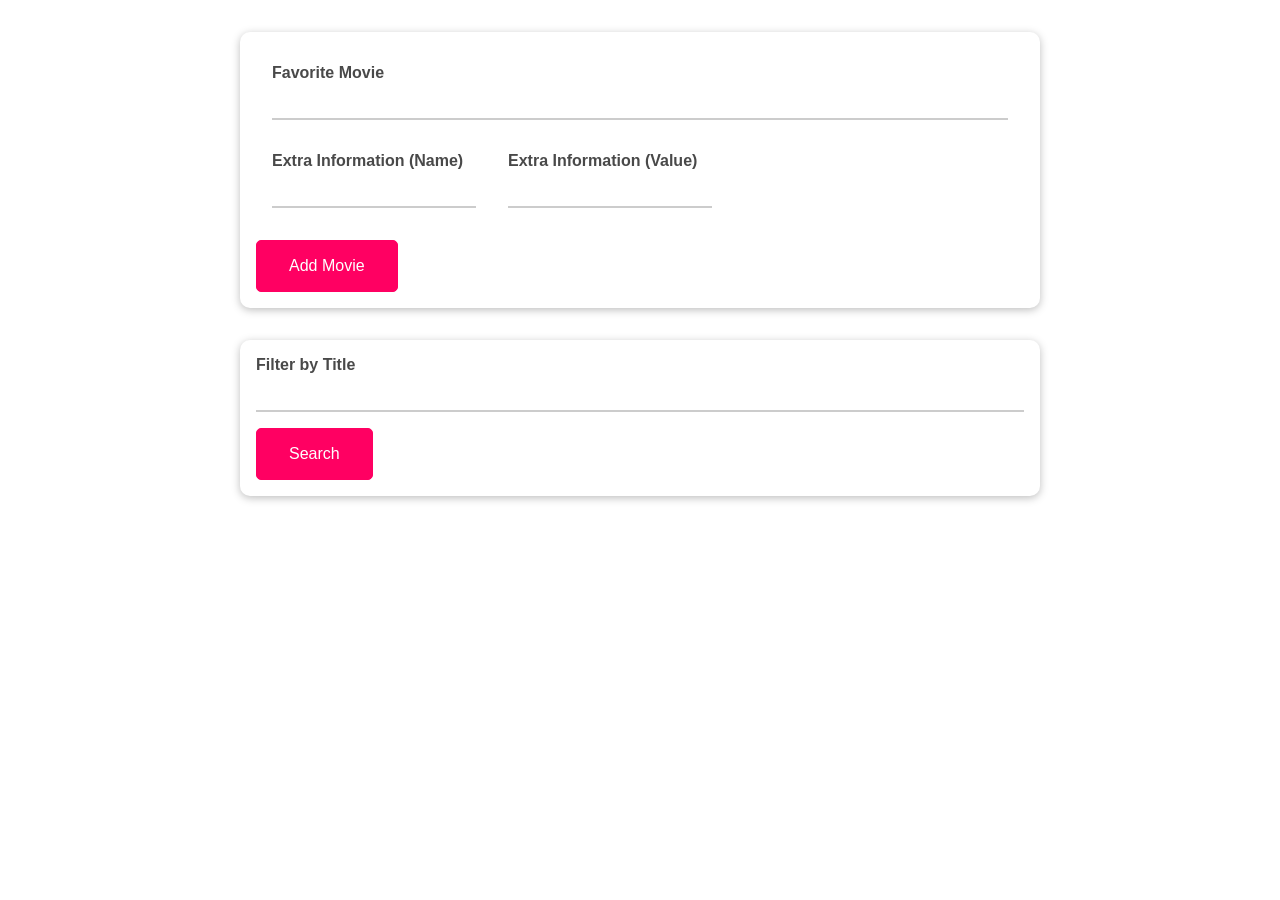
<file: movie2-week4/index.html>
<!DOCTYPE html>
<html lang="en">
  <head>
    <meta charset="UTF-8" />
    <meta name="viewport" content="width=device-width, initial-scale=1.0" />
    <meta http-equiv="X-UA-Compatible" content="ie=edge" />
    <title>Working with Objects</title>
    <link rel="stylesheet" href="app.css" />
    <script src="objects.js" defer></script>
  </head>
  <body>
    <section id="user-input" class="card">
      <div class="control">
        <label for="title">Favorite Movie</label>
        <input type="text" id="title" />
      </div>
      <div class="inline-controls">
        <div class="control">
          <label for="extra-name">Extra Information (Name)</label>
          <input type="text" id="extra-name" />
        </div>
        <div class="control">
          <label for="extra-value">Extra Information (Value)</label>
          <input type="text" id="extra-value" />
        </div>
      </div>
      <button id="add-movie-btn">Add Movie</button>
    </section>
    <section id="filter" class="card">
      <label for="filter-title">Filter by Title</label>
      <input type="text" id="filter-title" />
      <button id="search-btn">Search</button>
    </section>
    <ul id="movie-list" class="card"></ul>
  </body>
</html>
</file>
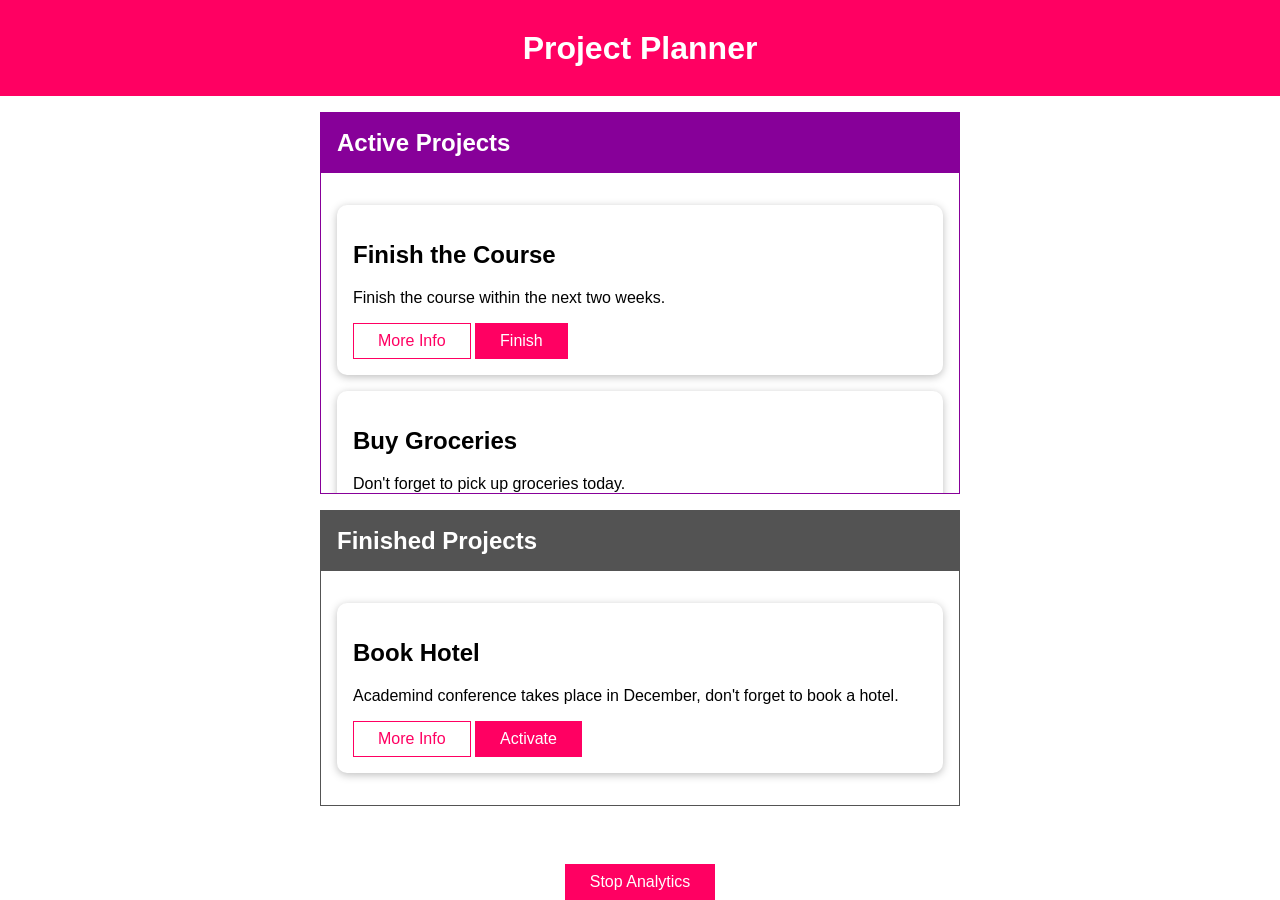
<file: planner-week5/index.html>
<!DOCTYPE html>
<html lang="en">
  <head>
    <meta charset="UTF-8" />
    <meta name="viewport" content="width=device-width, initial-scale=1.0" />
    <meta http-equiv="X-UA-Compatible" content="ie=edge" />
    <title>Project Board</title>
    <link rel="stylesheet" href="app.css" />
    <script src="app.js" defer></script>
  </head>
  <body>
    <template id="tooltip">
      <h2>More Info</h2>
      <p></p>
    </template>
    <header id="main-header">
      <h1>Project Planner</h1>
    </header>
    <section id="active-projects">
      <header>
        <h2>Active Projects</h2>
      </header>
      <ul>
        <li
          id="p1"
          data-extra-info="Got lifetime access, but would be nice to finish it soon!"
          class="card"
          draggable="true"
        >
          <h2>Finish the Course</h2>
          <p>Finish the course within the next two weeks.</p>
          <button class="alt">More Info</button>
          <button>Finish</button>
        </li>
        <li
          id="p2"
          data-extra-info="Not really a business topic but still important."
          class="card"
          draggable="true"
        >
          <h2>Buy Groceries</h2>
          <p>Don't forget to pick up groceries today.</p>
          <button class="alt">More Info</button>
          <button>Finish</button>
        </li>
      </ul>
    </section>
    <section id="finished-projects">
      <header>
        <h2>Finished Projects</h2>
      </header>
      <ul>
        <li
          id="p3"
          data-extra-info="Super important conference! Fictional but still!"
          class="card"
          draggable="true"
        >
          <h2>Book Hotel</h2>
          <p>
            Academind conference takes place in December, don't forget to book a
            hotel.
          </p>
          <button class="alt">More Info</button>
          <button>Activate</button>
        </li>
      </ul>
    </section>
    <footer>
      <button id="stop-analytics-btn">Stop Analytics</button>
    </footer>
  </body>
</html>
</file>
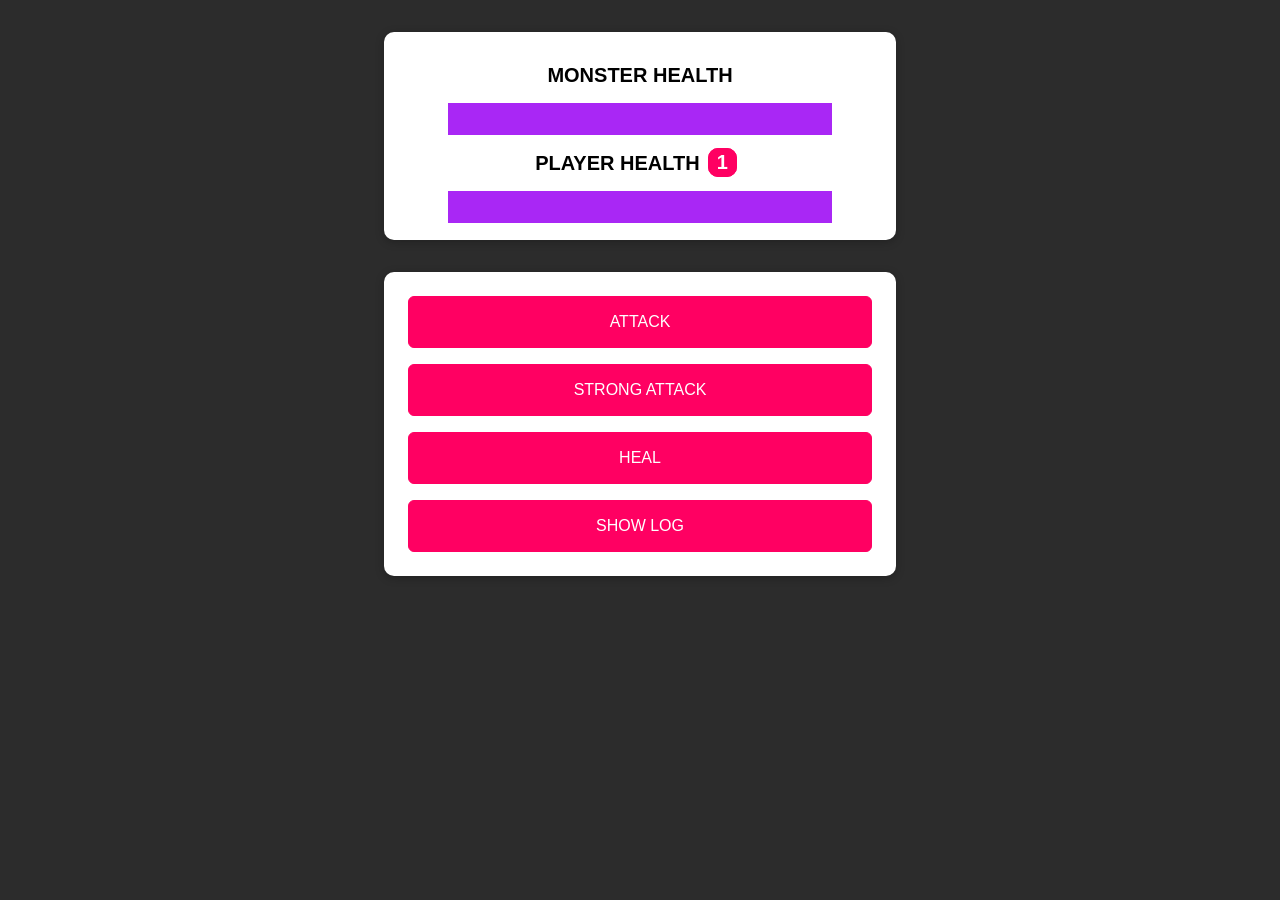
<file: monster-week2/monster.html>
<!DOCTYPE html>
<html lang="en">
  <head>
    <meta charset="UTF-8" />
    <meta name="viewport" content="width=device-width, initial-scale=1.0" />
    <meta http-equiv="X-UA-Compatible" content="ie=edge" />
    <title>Monster Killer</title>
    <link rel="stylesheet" href="monster.css" />
    <script src="monster.js" defer></script>
  </head>
  <body>
    <section id="health-levels">
      <h2>MONSTER HEALTH</h2>
      <progress id="monster-health" max="100" value="100">100%</progress>
      <h2>PLAYER HEALTH<span id="bonus-life">1</span></h2>
      <progress id="player-health" max="100" value="100">100%</progress>
    </section>
    <section id="controls">
      <button id="attack-btn">ATTACK</button>
      <button id="strong-attack-btn">STRONG ATTACK</button>
      <button id="heal-btn">HEAL</button>
      <button id="log-btn">SHOW LOG</button>
    </section>
  </body>
</html>
</file>
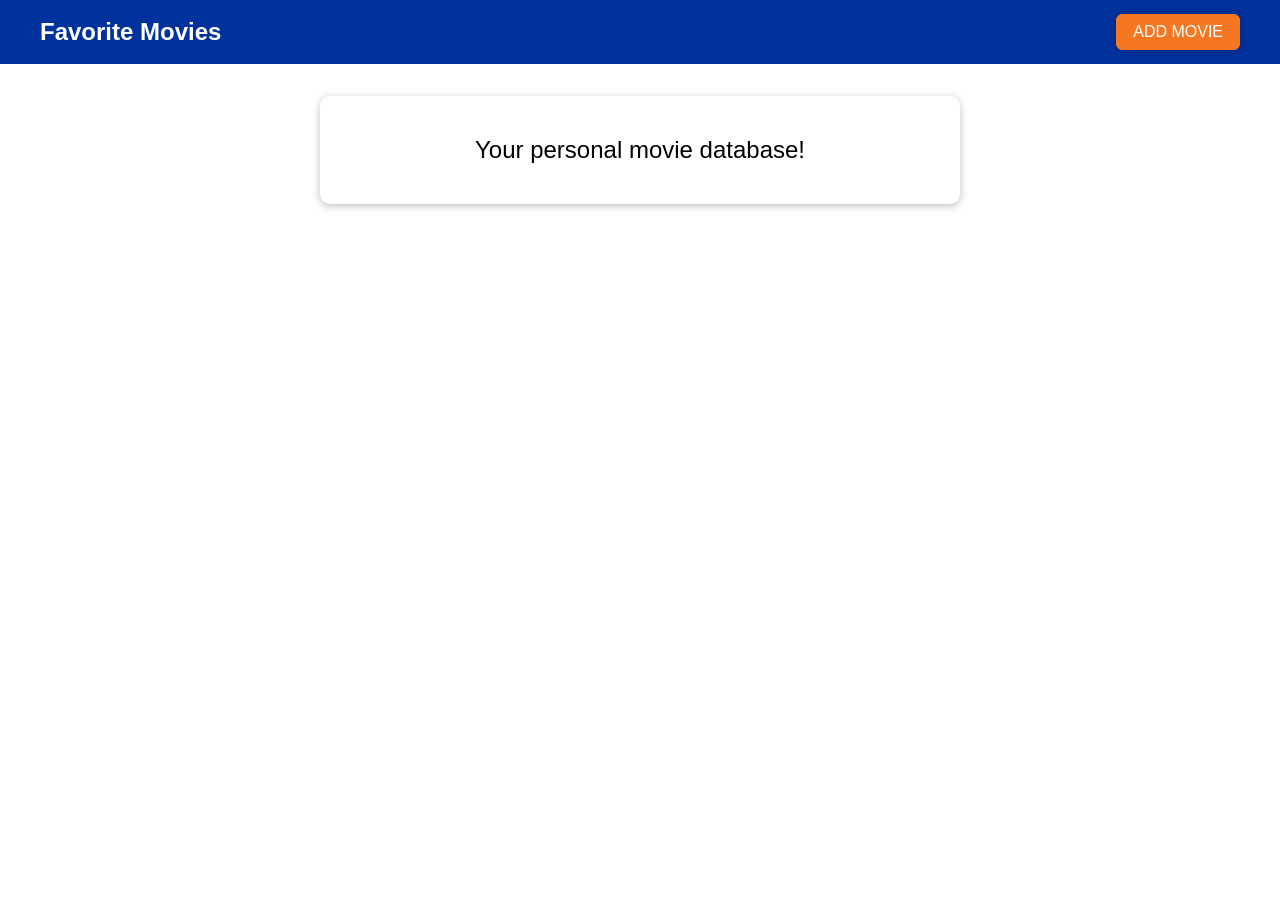
<file: movie-week4/movie.html>
<!DOCTYPE html>
<html lang="en">
  <head>
    <meta charset="UTF-8" />
    <meta name="viewport" content="width=device-width, initial-scale=1.0" />
    <meta http-equiv="X-UA-Compatible" content="ie=edge" />
    <title>Favorite Movies</title>
    <link rel="stylesheet" href="movie.css" />
    <script src="movie.js" defer></script>
  </head>
  <body>
    <div id="backdrop"></div>
    <div class="modal card" id="add-modal">
      <div class="modal__content">
        <label for="title">Movie Title</label>
        <input type="text" name="title" id="title" />
        <label for="image-url">Image URL</label>
        <input type="text" name="image-url" id="image-url" />
        <label for="rating">Your Rating</label>
        <input
          type="number"
          step="1"
          max="5"
          min="1"
          name="rating"
          id="rating"
        />
      </div>
      <div class="modal__actions">
        <button class="btn btn--passive">Cancel</button>
        <button class="btn btn--success">Add</button>
      </div>
    </div>
    <div class="modal card" id="delete-modal">
      <h2 class="modal__title">Are you sure?</h2>
      <p class="modal__content">
        Are you sure you want to delete this item? This action can't be made
        undone!
      </p>
      <div class="modal__actions">
        <button class="btn btn--passive">No (Cancel)</button>
        <button class="btn btn--danger">Yes</button>
      </div>
    </div>

    <header>
      <h1>Favorite Movies</h1>
      <button>ADD MOVIE</button>
    </header>

    <main>
      <section id="entry-text" class="card">
        <p>Your personal movie database!</p>
      </section>
      <ul id="movie-list"></ul>
    </main>
  </body>
</html>
</file>
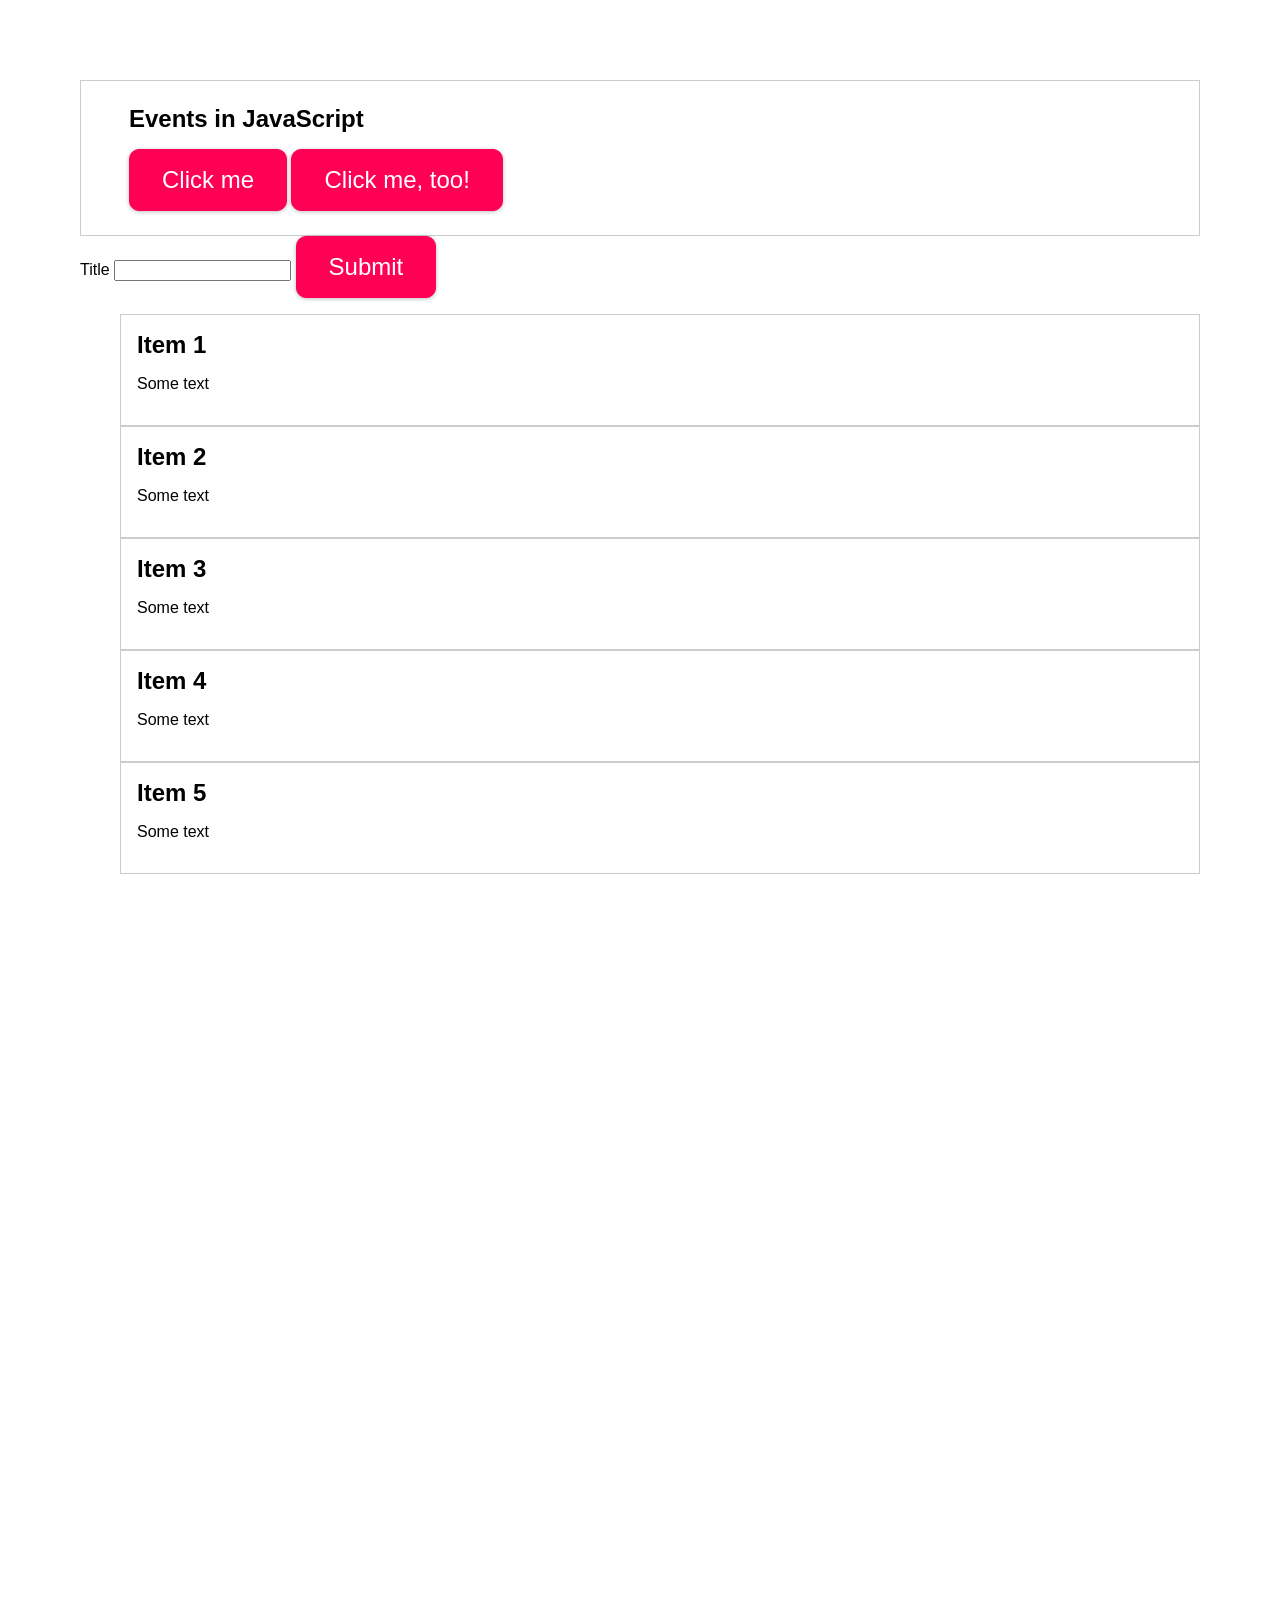
<file: planner-week5/events.html>
<!DOCTYPE html>
<html lang="en">
  <head>
    <meta charset="UTF-8" />
    <meta name="viewport" content="width=device-width, initial-scale=1.0" />
    <meta http-equiv="X-UA-Compatible" content="ie=edge" />
    <title>Events!</title>
    <link rel="stylesheet" href="events.css" />
    <script src="events.js" defer></script>
  </head>
  <body>
    <div>
      <h2>Events in JavaScript</h2>
      <button>Click me</button>
      <button>Click me, too!</button>
    </div>
    <form action="">
      <label for="title">Title</label>
      <input type="text" id="title" />
      <button type="submit">Submit</button>
    </form>
    <ul>
      <li>
        <h2>Item 1</h2>
        <p>Some text</p>
      </li>
      <li>
        <h2>Item 2</h2>
        <p>Some text</p>
      </li>
      <li>
        <h2>Item 3</h2>
        <p>Some text</p>
      </li>
      <li>
        <h2>Item 4</h2>
        <p>Some text</p>
      </li>
      <li>
        <h2>Item 5</h2>
        <p>Some text</p>
      </li>
    </ul>
    <section id="long-one"></section>
  </body>
</html>
</file>
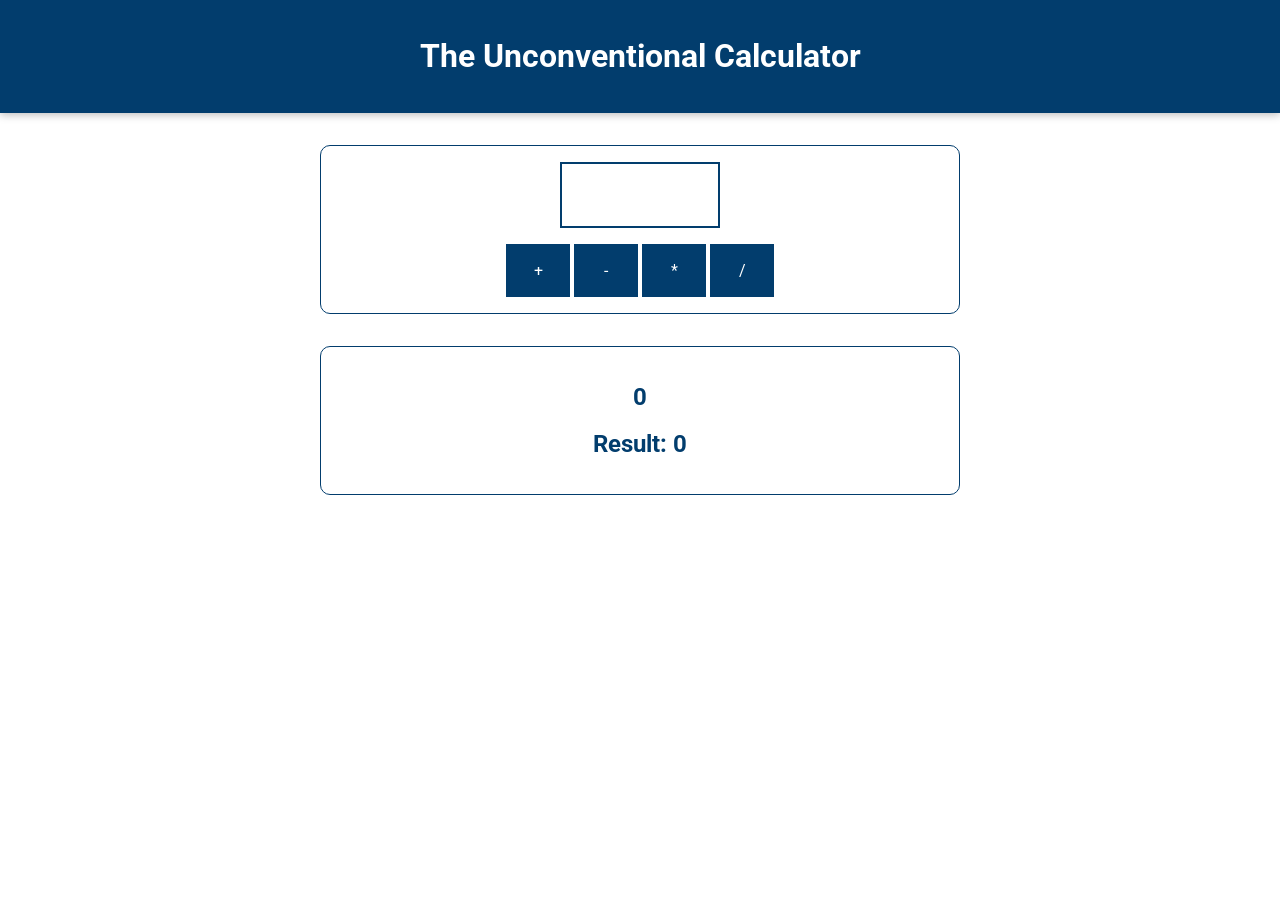
<file: calculator-week1/week3/calculator.html>
<!DOCTYPE html>
<html lang="en">
  <head>
    <meta charset="UTF-8" />
    <meta name="viewport" content="width=device-width, initial-scale=1.0" />
    <meta http-equiv="X-UA-Compatible" content="ie=edge" />
    <title>Basics</title>
    <link
      href="https://fonts.googleapis.com/css?family=Roboto:400,700&display=swap"
      rel="stylesheet"
    />
    <link rel="stylesheet" href="calculator.css" />
  </head>
  <body>
    <header>
      <h1>The Unconventional Calculator</h1>
    </header>

    <section id="calculator">
      <input type="number" id="input-number" />
      <div id="calc-actions">
        <button type="button" id="btn-add">+</button>
        <button type="button" id="btn-subtract">-</button>
        <button type="button" id="btn-multiply">*</button>
        <button type="button" id="btn-divide">/</button>
      </div>
    </section>
    <section id="results">
      <h2 id="current-calculation">0</h2>
      <h2>Result: <span id="current-result">0</span></h2>
    </section>
   
    <script src="calculator.js"></script>
  </body>
</html>
</file>
<file: movie2-week4/app.css>
* {
  box-sizing: border-box;
}

html {
  font-family: sans-serif;
}

body {
  margin: 0;
}

label {
  font-weight: bold;
  display: block;
  color: #494949;
}

input {
  font: inherit;
  border: none;
  border-bottom: 2px solid #ccc;
  color: #494949;
  width: 100%;
  display: block;
  margin: 1rem 0;
}

input:focus {
  outline: none;
  border-color: #ff0062;
}

button {
  font: inherit;
  border: 1px solid #ff0062;
  color: white;
  padding: 1rem 2rem;
  border-radius: 5px;
  background: #ff0062;
  cursor: pointer;
}

button:focus {
  outline: none;
}

button:hover,
button:active {
  background: #ff3482;
  border-color: #ff3482;
}

.card {
  padding: 1rem;
  border-radius: 10px;
  box-shadow: 0 2px 8px rgba(0, 0, 0, 0.26);
}

.inline-controls {
  display: flex;
}

.control {
  margin: 1rem;
}

#user-input,
#movie-list,
#filter {
  width: 50rem;
  max-width: 90%;
  margin: 2rem auto;
}

#movie-list {
  display: none;
  list-style: none;
  padding: 1rem;
}

#movie-list.visible {
  display: block;
}

#movie-list li {
  margin: 1rem;
  color: #ff0062;
  font-weight: bold;
  font-size: 1.5rem;
}
</file>
<file: planner-week5/app.css>
* {
  box-sizing: border-box;
}

html {
  font-family: sans-serif;
}

body {
  margin: 0;
}

#main-header {
  width: 100%;
  height: 6rem;
  display: flex;
  justify-content: center;
  align-items: center;
  background: #ff0062;
}

#main-header h1 {
  color: white;
  margin: 0;
}

footer {
  position: absolute;
  bottom: 0;
  left: 0;
  width: 100%;
  text-align: center;
}

ul {
  list-style: none;
  margin: 0;
  padding: 0;
}

li {
  margin: 1rem 0;
}

section {
  margin: 1rem auto;
  width: 40rem;
  max-width: 90%;
}

section ul {
  padding: 1rem;
  max-height: 20rem;
  overflow: scroll;
}

section > h2 {
  color: white;
  margin: 0;
}

button {
  font: inherit;
  background: #ff0062;
  color: white;
  border: 1px solid #ff0062;
  padding: 0.5rem 1.5rem;
  cursor: pointer;
}

button.alt {
  background: white;
  color: #ff0062;
}

button:focus {
  outline: none;
}

button:hover,
button:active {
  background: #ff2579;
  border-color: #ff2579;
  color: white;
}

.card {
  border-radius: 10px;
  box-shadow: 0 2px 8px rgba(0, 0, 0, 0.26);
  padding: 1rem;
  background: white;
}

.droppable {
  background: #ffe0ec;
}

#active-projects {
  border: 1px solid #870099;
}

#active-projects > header {
  background: #870099;
  padding: 1rem;
  display: flex;
  justify-content: space-between;
  align-items: center;
}

#active-projects header h2 {
  color: white;
  margin: 0;
}

#finished-projects {
  border: 1px solid #535353;
}

#finished-projects > header {
  background: #535353;
  padding: 1rem;
  display: flex;
  justify-content: space-between;
  align-items: center;
}

#finished-projects header h2 {
  color: white;
  margin: 0;
}
</file>
<file: monster-week2/monster.css>
html {
    font-family: sans-serif;
  }
  
  body {
    background: #2c2c2c;
  }
  
  h2 {
    font-size: 1.25rem;
    margin: 1rem 0.5rem;
  }
  
  progress {
    -webkit-appearance: none;
    -moz-appearance: none;
    appearance: none;
    width: 80%;
    height: 2rem;
    color: #ff0062;
    border: 1px solid #a927f5;
  }
  
  progress[value]::-webkit-progress-bar,
  progress[value] {
    background-color: #eee;
    box-shadow: 0 2px 5px rgba(0, 0, 0, 0.25) inset;
  }
  
  progress[value]::-webkit-progress-value {
    background-color: #a927f5;
    transition: all 0.2s ease-out;
  }
  
  progress[value]::-moz-progress-bar {
    background-color: #a927f5;
    transition: all 0.2s ease-out;
  }
  
  button {
    font: inherit;
    background: #ff0062;
    border: 1px solid #ff0062;
    color: white;
    padding: 1rem 2rem;
    border-radius: 6px;
    cursor: pointer;
    margin: 0.5rem;
  }
  
  button:focus {
    outline: none;
  }
  
  button:hover,
  button:active {
    background: #a927f5;
    border-color: #a927f5;
  }
  
  #health-levels,
  #controls {
    margin: 2rem auto;
    width: 30rem;
    text-align: center;
    border-radius: 10px;
    padding: 1rem;
    box-shadow: 0 2px 8px rgba(0, 0, 0, 0.25);
    background: white;
  }
  
  #controls {
    display: flex;
    flex-direction: column;
  }
  
  #bonus-life {
    font-weight: bold;
    color: white;
    background: #ff0062;
    border: 1px solid #ff0062;
    padding: 0.15rem 0.5rem;
    border-radius: 10px;
    text-align: center;
    margin: 0 0.5rem;
  }
</file>
<file: movie-week4/movie.css>
* {
    box-sizing: border-box;
  }
  
  html {
    font-family: sans-serif;
  }
  
  body {
    margin: 0;
  }
  
  button:focus {
    outline: none;
  }
  
  header {
    width: 100%;
    height: 4rem;
    display: flex;
    justify-content: space-between;
    align-items: center;
    padding: 0 2.5rem;
    background: #00329e;
  }
  
  header h1 {
    margin: 0;
    color: white;
    font-size: 1.5rem;
  }
  
  header button {
    font: inherit;
    padding: 0.5rem 1rem;
    background: #f67722;
    border: 1px solid #f67722;
    color: white;
    border-radius: 6px;
    box-shadow: 0 1px 8px rgba(0, 0, 0, 0.26);
    cursor: pointer;
  }
  
  header button:hover,
  header button:active {
    background: #f3cc4b;
    border-color: #f3cc4b;
    color: #995200;
  }
  
  label {
    font-weight: bold;
    margin: 0.5rem 0;
    color: #464646;
  }
  
  input {
    font: inherit;
    border: 1px solid #ccc;
    padding: 0.4rem 0.2rem;
    color: #383838;
  }
  
  input:focus {
    outline: none;
    background: #fff1c4;
  }
  
  .btn {
    font: inherit;
    padding: 0.5rem 1.5rem;
    border: 1px solid #00329e;
    background: #00329e;
    color: white;
    border-radius: 6px;
    box-shadow: 0 1px 8px rgba(0, 0, 0, 0.26);
    cursor: pointer;
    margin: 0 0.5rem;
  }
  
  .btn:hover,
  .btn:active {
    background: #f67722;
    border-color: #f67722;
  }
  
  .btn--passive {
    color: #00329e;
    background: transparent;
    border: none;
    box-shadow: none;
  }
  
  .btn--passive:hover,
  .btn--passive:active {
    background: #aec6f8;
  }
  
  .btn--danger {
    background: #d30808;
    color: white;
    border-color: #d30808;
  }
  
  .btn--danger:hover,
  .btn--danger:active {
    background: #ff3217;
    border-color: #ff3217;
  }
  
  .card {
    background: white;
    border-radius: 10px;
    box-shadow: 0 2px 8px rgba(0, 0, 0, 0.26);
  }
  
  .modal {
    position: fixed;
    z-index: 100;
    width: 80%;
    top: 30vh;
    left: 10%;
    display: none;
  }
  
  .modal.visible {
    display: block;
    animation: fade-slide-in 0.3s ease-out forwards;
  }
  
  .modal .modal__title {
    margin: 0;
    padding: 1rem;
    border-bottom: 1px solid #00329e;
    background: #00329e;
    color: white;
    border-radius: 10px 10px 0 0;
  }
  
  .modal .modal__content {
    padding: 1rem;
  }
  
  .modal .modal__actions {
    padding: 1rem;
    display: flex;
    justify-content: flex-end;
  }
  
  .movie-element {
    margin: 1rem 0;
    box-shadow: 0 2px 8px rgba(0, 0, 0, 0.26);
    border-radius: 10px;
    display: flex;
  }
  
  .movie-element h2,
  .movie-element p {
    font-size: 1.25rem;
    margin: 0;
  }
  
  .movie-element h2 {
    color: #383838;
    margin-bottom: 1rem;
  }
  
  .movie-element p {
    color: white;
    display: inline;
    background: #f67722;
    padding: 0.25rem 1rem;
    border-radius: 15px;
  }
  
  .movie-element__image {
    flex: 1;
    border-radius: 10px 0 0 10px;
    overflow: hidden;
  }
  
  .movie-element__image img {
    height: 100%;
    width: 100%;
    object-fit: cover;
  }
  
  .movie-element__info {
    flex: 2;
    padding: 1rem;
  }
  
  #entry-text {
    width: 40rem;
    margin: 2rem auto;
    max-width: 80%;
    padding: 1rem;
  }
  
  #entry-text p {
    font-size: 1.5rem;
    text-align: center;
  }
  
  #movie-list {
    list-style: none;
    width: 40rem;
    max-width: 90%;
    margin: 1rem auto;
    padding: 0;
  }
  
  #backdrop {
    position: fixed;
    width: 100%;
    height: 100vh;
    top: 0;
    left: 0;
    background: rgba(0, 0, 0, 0.75);
    z-index: 10;
    pointer-events: none;
    display: none;
  }
  
  #backdrop.visible {
    display: block;
    pointer-events: all;
  }
  
  #add-modal .modal__content {
    display: flex;
    flex-direction: column;
  }
  
  @media (min-width: 768px) {
    .modal {
      width: 40rem;
      left: calc(50% - 20rem);
    }
  }
  
  @keyframes fade-slide-in {
    from {
      transform: translateY(-5rem);
    }
    to {
      transform: translateY(0);
    }
  }
</file>
<file: planner-week5/events.css>
body {
  margin: 5rem;
  font-family: sans-serif;
}

div {
  border: 1px solid #ccc;
  padding: 1.5rem 3rem;
}

h2 {
  margin: 0 0 1rem 0;
}

button {
  font: inherit;
  font-size: 1.5rem;
  padding: 1rem 2rem;
  border: 1px solid #ff0055;
  background: #ff0055;
  color: white;
  cursor: pointer;
  border-radius: 10px;
  box-shadow: 0 1px 4px rgba(0, 0, 0, 0.26);
  transition: all 0.3s;
}

button:focus {
  outline: none;
}

button:hover,
button:active {
  background: #e92f6d;
  border-color: #e92f6d;
  box-shadow: 0 1px 8px rgba(0, 0, 0, 0.26);
}

#long-one {
  height: 3000px;
}

li {
  padding: 1rem;
  border: 1px solid #ccc;
}

ul {
  list-style: none;
}

.highlight {
  background-color: red;
  color: white;
}
</file>
<file: calculator-week1/week3/calculator.css>
* {
    box-sizing: border-box;
  }
  
  html {
    font-family: 'Roboto', open-sans;
  }
  
  body {
    margin: 0;
  }
  
  header {
    background: #023d6d;
    color: white;
    padding: 1rem;
    text-align: center;
    box-shadow: 0 2px 8px rgba(0, 0, 0, 0.26);
    width: 100%;
  }
  
  #results,
  #calculator {
    margin: 2rem auto;
    width: 40rem;
    max-width: 90%;
    border: 1px solid #023d6d;
    border-radius: 10px;
    padding: 1rem;
    color: #023d6d;
  }
  
  #results {
    text-align: center;
  }
  
  #calculator input {
    font: inherit;
    font-size: 3rem;
    border: 2px solid #023d6d;
    width: 10rem;
    padding: 0.15rem;
    margin: auto;
    display: block;
    color: #023d6d;
    text-align: center;
  }
  
  #calculator input:focus {
    outline: none;
  }
  
  #calculator button {
    font: inherit;
    background: #023d6d;
    color: white;
    border: 1px solid #023d6d;
    padding: 1rem;
    cursor: pointer;
  }
  
  #calculator button:focus {
    outline: none;
  }
  
  #calculator button:hover,
  #calculator button:active {
    background: #084f88;
    border-color: #084f88;
  }
  
  #calc-actions button {
    width: 4rem;
  }
  
  #calc-actions {
    margin-top: 1rem;
    text-align: center;
  }
</file>
